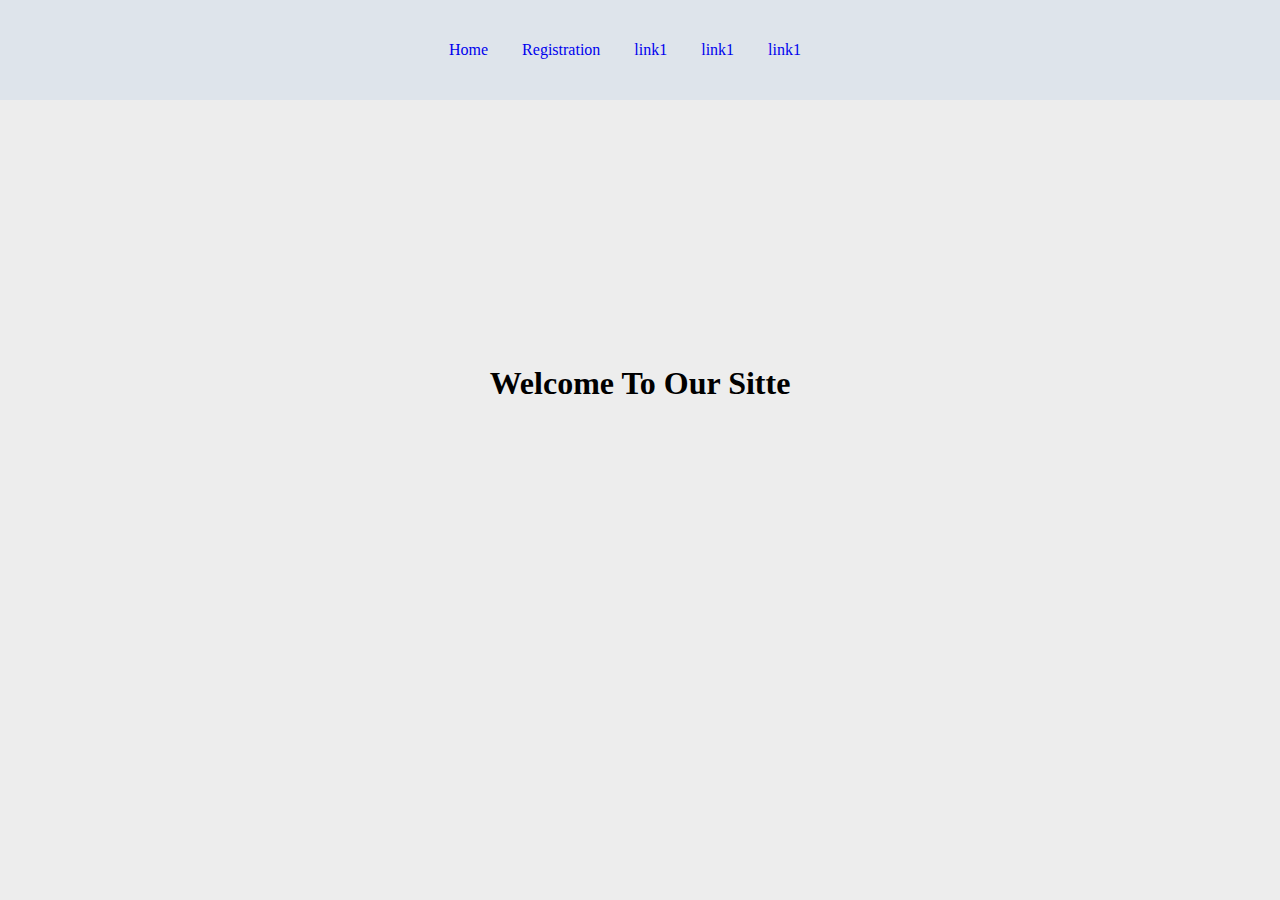
<file: tutorial/task1/index.html>
<!DOCTYPE html>
<html lang="en">

<head>
    <meta charset="UTF-8">
    <meta name="viewport" content="width=device-width, initial-scale=1.0">

    <link rel="stylesheet" href="style/stylesheet.css">
    <title>Document</title>

</head>

<body>

    <!----this is the main container----->
    <div class="main">

        <div class="header">
            <nav>
                <a href="index.html">Home</a>
                <a href="forms.html">Registration</a>
                <a href="#">link1</a>
                <a href="#">link1</a>
                <a href="#">link1</a>
            </nav>
        </div>

        <center style="padding-top: 250px;">
            <h1>Welcome To Our Sitte</h1>
        </center>
        <!--sectioln1
        <div class="section1">
            <div class="sec1sub">
                <p>Lorem ipsum dolor sit, amet consectetur adipisicing elit. Repudiandae ad iusto, sunt excepturi nihil
                    ducimus nesciunt laboriosam praesentium inventore doloribus! Sed, deserunt consequatur asperiores
                    veritatis iure explicabo ipsam placeat itaque assumenda sunt necessitatibus laboriosam repudiandae.
                    Facilis perspiciatis saepe beatae praesentium debitis non sint ex sunt sit, commodi officia? Amet
                    sapiente nisi optio fugit error aspernatur consequuntur cupiditate recusandae aliquam sit libero
                    numquam est exercitationem quo asperiores corrupti vel eos nemo consequatur, rem iusto obcaecati
                    assumenda nam? Distinctio, iusto magni! Earum tempore culpa, ut adipisci ipsam rem architecto
                    reprehenderit illum quas soluta dolor dignissimos voluptates est nihil laudantium ducimus officiis
                    impedit?</p>
            </div>
            <div class="sec2sub">
                <p>sub2</p>
            </div>
        </div>


      
        <div class="section2">
              section2
            <form action="" method="post">
                <label for="first name">First name</label>
                <input type="text" name="fist name"><br>
                <label for="">Second Name</label>
                <input type="text"><br>
                <input type="password" placeholder="enter your password"><br>

                <h3>Select courses</h3>
                <input type="checkbox" placeholder="enter your name" checked> Fre100
                <input type="checkbox" placeholder="enter your name"> Eng100
                <input type="checkbox" placeholder="enter your name"> CVE <br><br>

                <select name="Subjects">
                    <option value="Maths">Maths</option>
                    <option value="Maths">English</option>
                    <option value="Maths">French</option>
                    <option value="Maths">CVE</option>
                </select>

                <input type="submit">

                <textarea name="message" rows="10" cols="30">
                    The cat was playing in the garden.
                    </textarea>
            </form>
       
        </div>

       
        <div class="section3">
            <p id="demo">section3</p>
        </div>
        <script>
            var num1 = 10;
            var num2 = 10;
            document.getElementById("demo").innerHTML = num1 + num2
        </script>
-->
       
    </div>
</body>

</html>
</file>
<file: tutorial/task1/style/stylesheet.css>
*{
    margin: 0;
    padding: 0;
}

div.main{
    width: 100vw;
    height: 100vh;
    background-color: rgba(83, 82, 82, 0.1);
}

div.header{
    width: 100%;
    height: 100px;
    background-color: rgba(99, 158, 226, 0.1);
    align-items: center;
    display: flex;
    justify-content: center;
    margin-bottom: 15px;
}

a{
    text-decoration: none;
    padding-right: 30px;
}
div.section1{
    width: 100%;
   background-color: rgba(235, 66, 136, 0.1);
    height: 30vh;
    align-items: center;
    display: flex;
    justify-content: center;
    margin-bottom: 15px;
}
div.sec1sub{
    width: 50%;
    height: 30vh;
    background-color: rgba(23, 37, 236, 0.1);
    align-items: center;
    display: flex;
    justify-content: center;
}
div.sec2sub{
   
    width: 50%;
    height: 30vh;
    background-color: rgba(176, 23, 236, 0.1);
    align-items: center;
    display: flex;
    justify-content: center;
}

div.section2{
    width: 100%;
    height: 25vh;
    background-color: rgba(144, 189, 241, 0.1);
    align-items: center;
    display: flex;
    justify-content: center;
    margin-bottom: 15px;
}

div.section3{
    width: 100%;
    height: 25vh;
    background-color: rgba(184, 181, 49, 0.1);
    align-items: center;
    display: flex;
    justify-content: center;
    margin-bottom: 15px;
}
</file>
